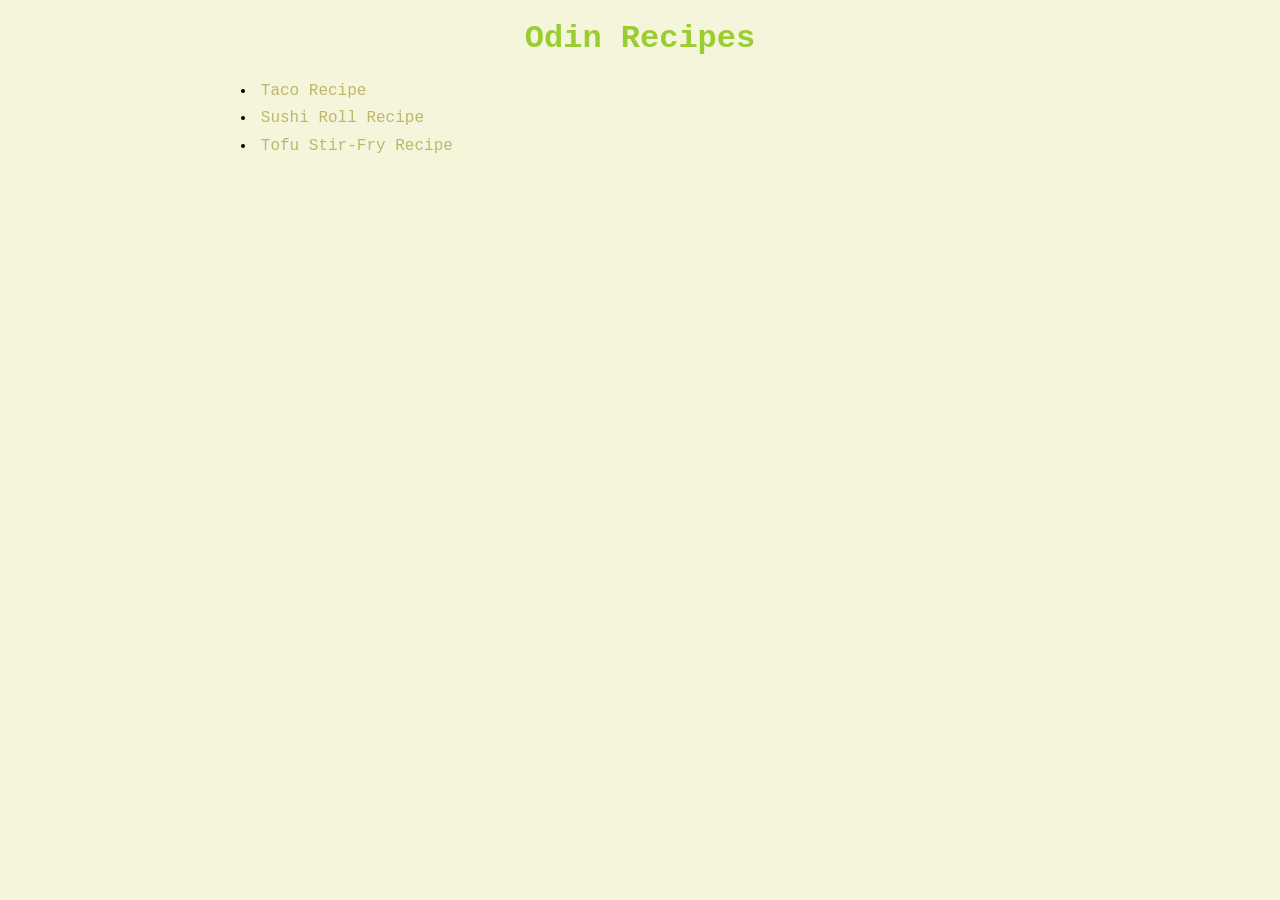
<file: index.html>
<!DOCTYPE html>
<html lang="en">
<head>
    <meta charset="UTF-8">
    <meta name="viewport" content="width=device-width, initial-scale=1.0">
    <title>Odin Recipes</title>
    <link rel="stylesheet" href="css/styles.css">
</head>
<body>
    <h1>Odin Recipes</h1>
    <ul>
        <li><a href="recipes/taco.html">
        Taco Recipe
    </a></li>
    <li><a href="recipes/sushi.html">
        Sushi Roll Recipe
    </a></li>
    <li><a href="recipes/tofu.html">
        Tofu Stir-Fry Recipe
    </a></li>
    </ul>
</body>
</html>
</file>
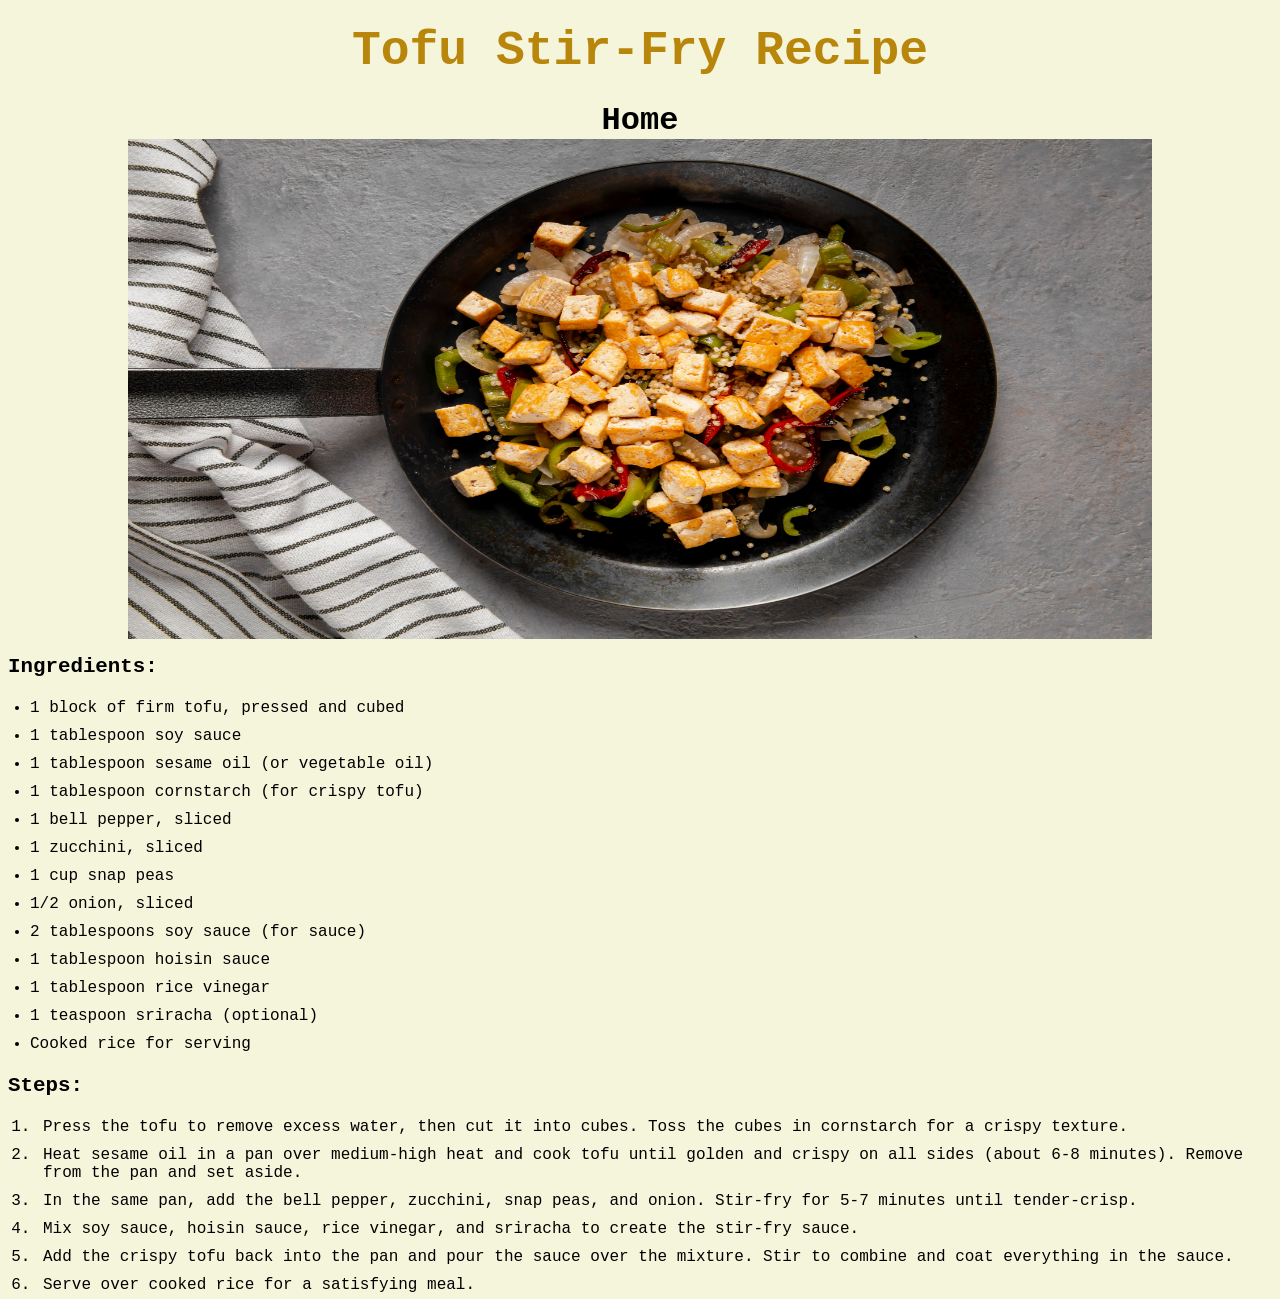
<file: recipes/tofu.html>
<!DOCTYPE html>
<html lang="en">
<head>
    <meta charset="UTF-8">
    <meta name="viewport" content="width=device-width, initial-scale=1.0">
    <title>Tofu Stir-Fry</title>
    <link rel="stylesheet" href="../css/recipe.css">

</head>
<body>
    <h1>Tofu Stir-Fry Recipe</h1>
    <a href="../index.html">Home</a>
    <img src="../images/top-view-high-protein-meal-assortment.jpg" alt="top view high protein tofu stir-fry meal" height="500px" width="600px">
    <h2>Ingredients: </h2>
    <ul>
        <li>1 block of firm tofu, pressed and cubed</li>
        <li>1 tablespoon soy sauce</li>
        <li>1 tablespoon sesame oil (or vegetable oil)</li>
        <li>1 tablespoon cornstarch (for crispy tofu)</li>
        <li>1 bell pepper, sliced</li>
        <li>1 zucchini, sliced</li>
        <li>1 cup snap peas</li>
        <li>1/2 onion, sliced</li>
        <li>2 tablespoons soy sauce (for sauce)</li>
        <li>1 tablespoon hoisin sauce</li>
        <li>1 tablespoon rice vinegar</li>
        <li>1 teaspoon sriracha (optional)</li>
        <li>Cooked rice for serving</li>
    </ul>
    <h2>Steps: </h2>
    <ol>
        <li>Press the tofu to remove excess water, then cut it into cubes. Toss the cubes in cornstarch for a crispy texture.</li>
        <li>Heat sesame oil in a pan over medium-high heat and cook tofu until golden and crispy on all sides (about 6-8 minutes). Remove from the pan and set aside.</li>
        <li>In the same pan, add the bell pepper, zucchini, snap peas, and onion. Stir-fry for 5-7 minutes until tender-crisp.</li>
        <li>Mix soy sauce, hoisin sauce, rice vinegar, and sriracha to create the stir-fry sauce.</li>
        <li>Add the crispy tofu back into the pan and pour the sauce over the mixture. Stir to combine and coat everything in the sauce.</li>
        <li>Serve over cooked rice for a satisfying meal.</li>
    </ol>


</body>
</html>
</file>
<file: css/styles.css>
* {
    font-family: 'Courier New', Courier, monospace;
    margin: 0;
    padding: 0;
    box-sizing: border-box;
    background-color: beige;
}
h1 {
    text-align: center;
    margin: 20px auto;
    color: yellowgreen;
}
ul {
    margin: 0 20%;
}
li {
    padding: 0.3rem;
}

a {
    text-decoration: none;
    color: darkkhaki;
}

a:hover {
    color: rgb(127, 123, 73);
}
</file>
<file: css/recipe.css>
* {
    font-family: 'Courier New', Courier, monospace;
    margin: 0;
    padding: 0;
    box-sizing: border-box;
    background-color: beige;
}
h1 {
    text-align: center;
    margin: 1.5rem auto;
    color: darkgoldenrod;
    font-size: 3rem;
    font-weight: bold;
}
img {
    margin: 0 auto;
    display: block;
    width: 80%;
}
p {
    margin: 1.5rem 1.5rem 1.5rem 0.5rem;
    padding: 5px, 0;
    text-indent: 10px;
}
a {
    margin: 0 auto;
    text-decoration: none;
    color: black;
    font-size: 2rem;
    font-weight: bold;
    display: block;
    text-align: center;
}
a:hover {
    color: #393821;
}

h2 {
    font-size: 1.3rem;
    margin: 1rem 8px;
}
ul {
    margin-left: 30px;
}
ul li {
    padding: 5px 0;
}
ol {
    margin-left: 40px;
}
ol li {
    padding: 5px 3px;
}
</file>
